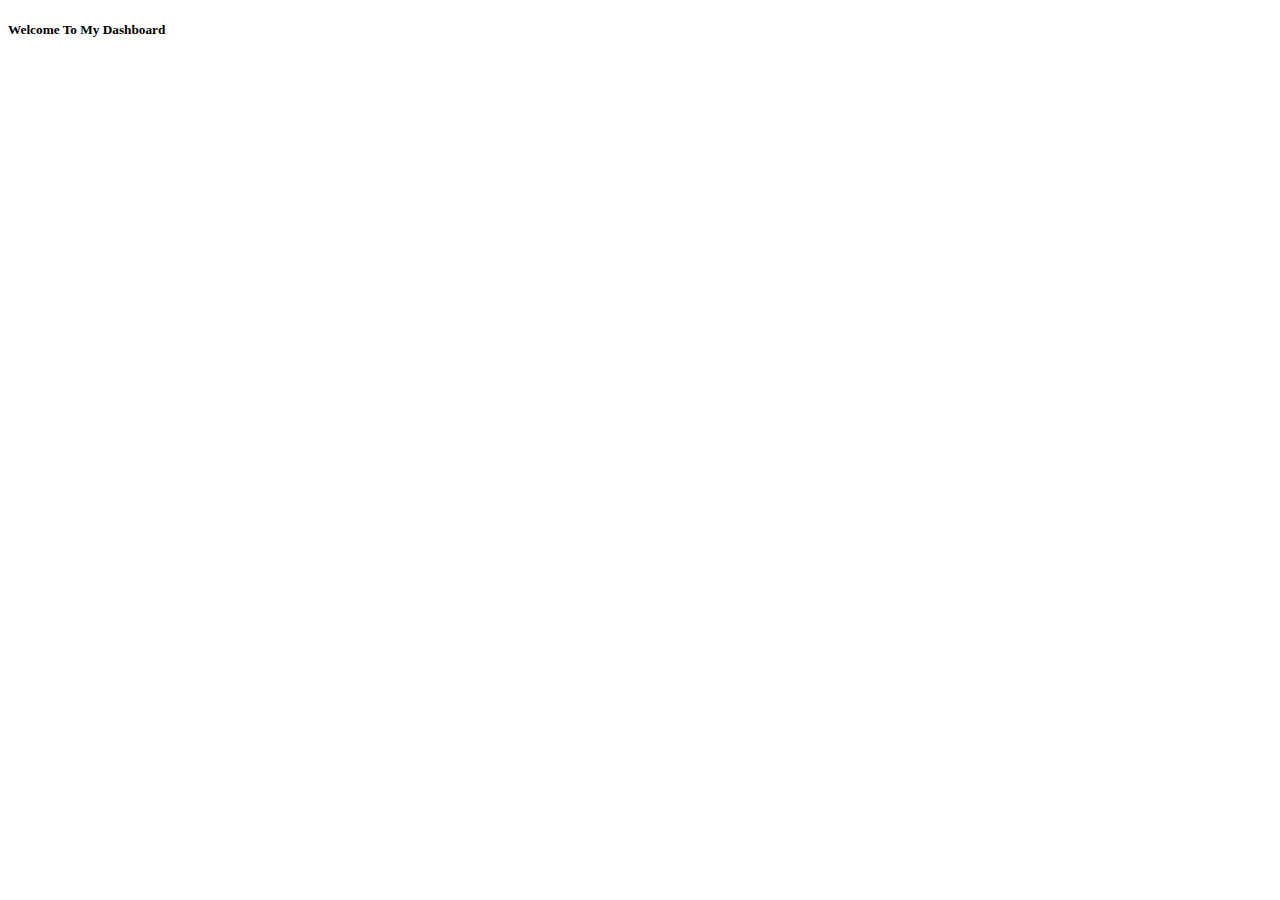
<file: index.html>
<!DOCTYPE html>
<html lang="en">
  <head>
    <meta charset="UTF-8" />
    <meta name="viewport" content="width=device-width, initial-scale=1.0" />
    <title>My Dashboard</title>
  </head>
  <body>
    <h5>Welcome To My Dashboard</h5>

    <div>
      <div class="tableauPlaceholder" id="viz1718107157400" style="position: relative">
        <noscript
          ><a href="#"
            ><img
              alt="Dashboard 1 "
              src="https:&#47;&#47;public.tableau.com&#47;static&#47;images&#47;Ne&#47;NetflixDashboard_17181071305010&#47;Dashboard1&#47;1_rss.png"
              style="border: none" /></a></noscript
        ><object class="tableauViz" style="display: none">
          <param name="host_url" value="https%3A%2F%2Fpublic.tableau.com%2F" />
          <param name="embed_code_version" value="3" />
          <param name="site_root" value="" />
          <param name="name" value="NetflixDashboard_17181071305010&#47;Dashboard1" />
          <param name="tabs" value="no" />
          <param name="toolbar" value="yes" />
          <param
            name="static_image"
            value="https:&#47;&#47;public.tableau.com&#47;static&#47;images&#47;Ne&#47;NetflixDashboard_17181071305010&#47;Dashboard1&#47;1.png"
          />
          <param name="animate_transition" value="yes" />
          <param name="display_static_image" value="yes" />
          <param name="display_spinner" value="yes" />
          <param name="display_overlay" value="yes" />
          <param name="display_count" value="yes" />
          <param name="language" value="en-US" />
          <param name="filter" value="publish=yes" />
        </object>
      </div>
      <script type="text/javascript">
        var divElement = document.getElementById("viz1718107157400");
        var vizElement = divElement.getElementsByTagName("object")[0];
        if (divElement.offsetWidth > 800) {
          vizElement.style.width = "100%";
          vizElement.style.height = divElement.offsetWidth * 0.75 + "px";
        } else if (divElement.offsetWidth > 500) {
          vizElement.style.width = "100%";
          vizElement.style.height = divElement.offsetWidth * 0.75 + "px";
        } else {
          vizElement.style.width = "100%";
          vizElement.style.height = "777px";
        }
        var scriptElement = document.createElement("script");
        scriptElement.src = "https://public.tableau.com/javascripts/api/viz_v1.js";
        vizElement.parentNode.insertBefore(scriptElement, vizElement);
      </script>
    </div>
  </body>
</html>
</file>
